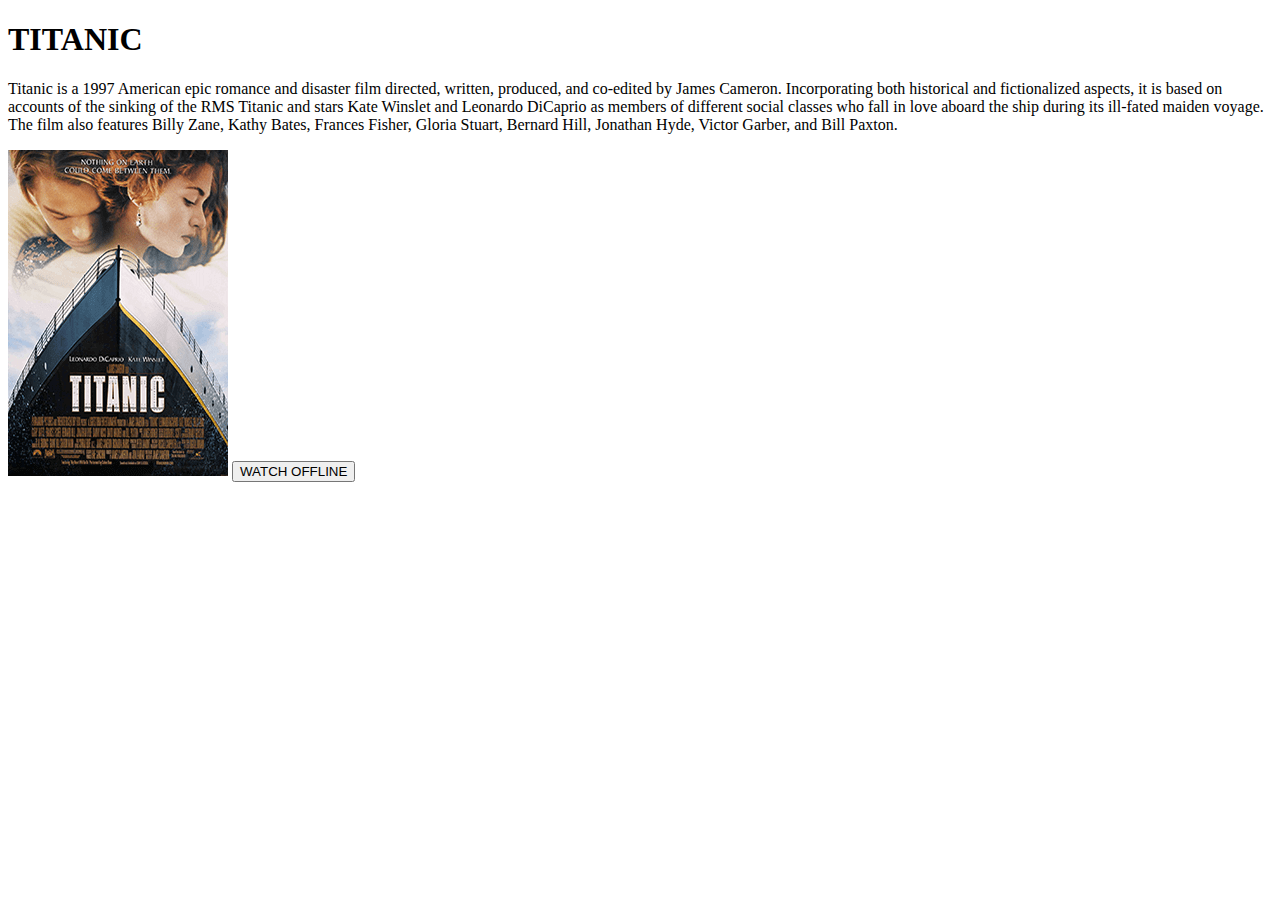
<file: english.html>
<!DOCTYPE html>
<html lang="en">
<head>
    <meta charset="UTF-8">
    <meta http-equiv="X-UA-Compatible" content="IE=edge">
    <meta name="viewport" content="width=device-width, initial-scale=1.0">
    <title>english movie</title>
    
</head>
<body>
    <div class="MOVIE">
        <H1>TITANIC</H1>
        <P>Titanic is a 1997 American epic romance and disaster film directed, written, produced, and co-edited by James Cameron. Incorporating both historical and fictionalized aspects, it is based on accounts of the sinking of the RMS Titanic and stars Kate Winslet and Leonardo DiCaprio as members of different social classes who fall in love aboard the ship during its ill-fated maiden voyage. The film also features Billy Zane, Kathy Bates, Frances Fisher, Gloria Stuart, Bernard Hill, Jonathan Hyde, Victor Garber, and Bill Paxton.</P>
        <img src="Titanic_(1997_film)_poster.png">
        <button>WATCH OFFLINE</button>
    </div>
    <style>
        .GENRES
{

    background: #121213;
    color:azure;
    padding:10px 25px;
    border:1px solid rgba(0,0,0,.1);
     border-radius: 10px;
     outline-width: 50;
     font-weight: 700;
     box-shadow: 0 0 10px rgba(0,0,0,.1);
     
}.GENRES button :active
{
    padding:10px 20px;
    background:#f4f3f6;
    color:#fff;
    border:1px solid rgba(0,0,0,.1);
    border-radius:10px;
    outline:none;
    font-size: 1.4em;
    font-weight: 700;
    box-shadow:0 0 10px solid rgba(0,0,0,.5);


}

    </style>
    
</body>
</html>
</file>
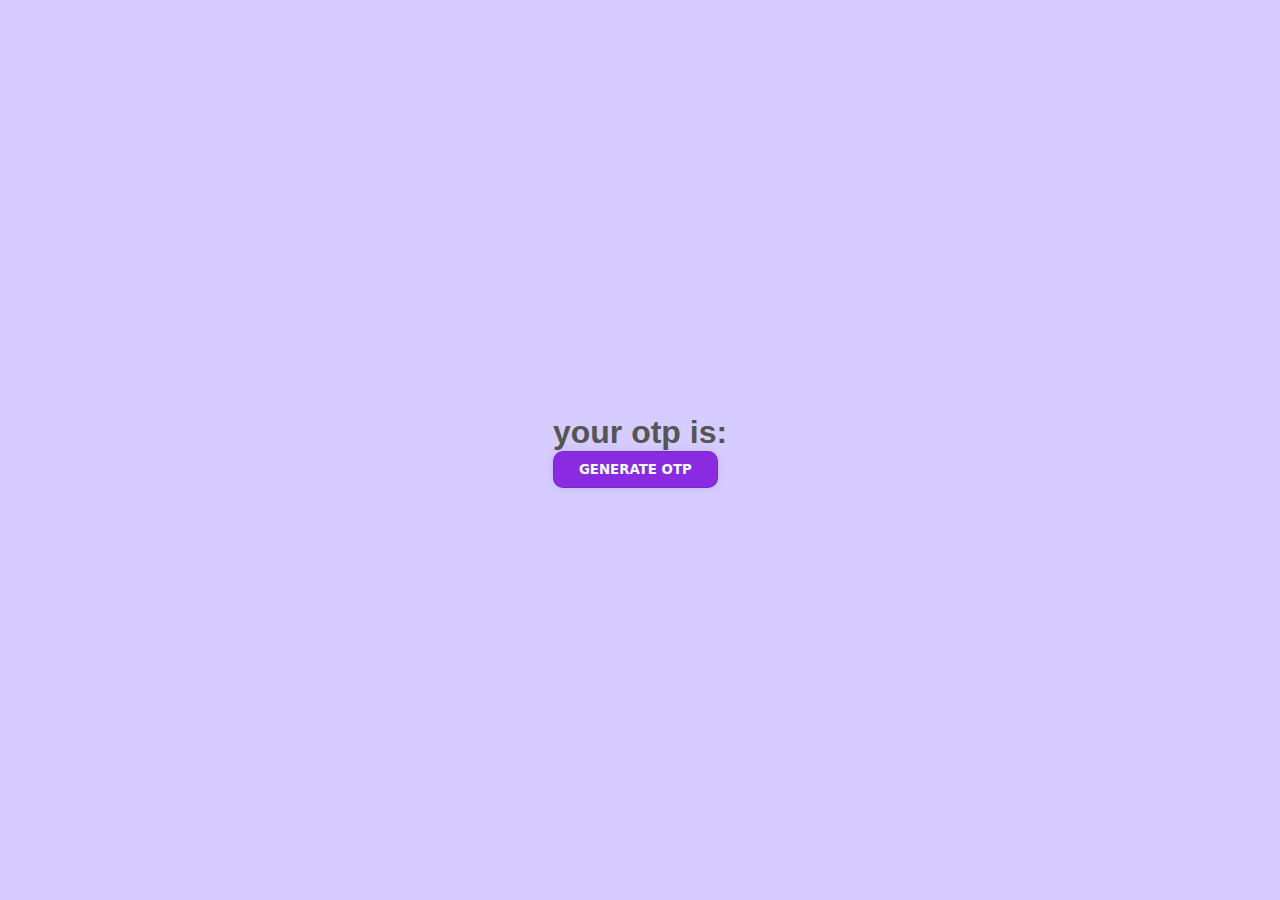
<file: index (1).html>
<!DOCTYPE html>
<html lang = 'en'>
    <head>
        <meta charset="UTF-8">
        <meta name="viewport" content = "width=device-width,intial - scale= 1.0">
        <title>otp generator</title>
        <link href="style.css" rel="stylesheet">
    </head>
    <body>
        <div class="box" >
            <p>your otp is: <span></span></p>
            <button onclick="otp();">GENERATE OTP</button>
            <script src="otp.js"></script>
        </div>
    </body>
</html>
</file>
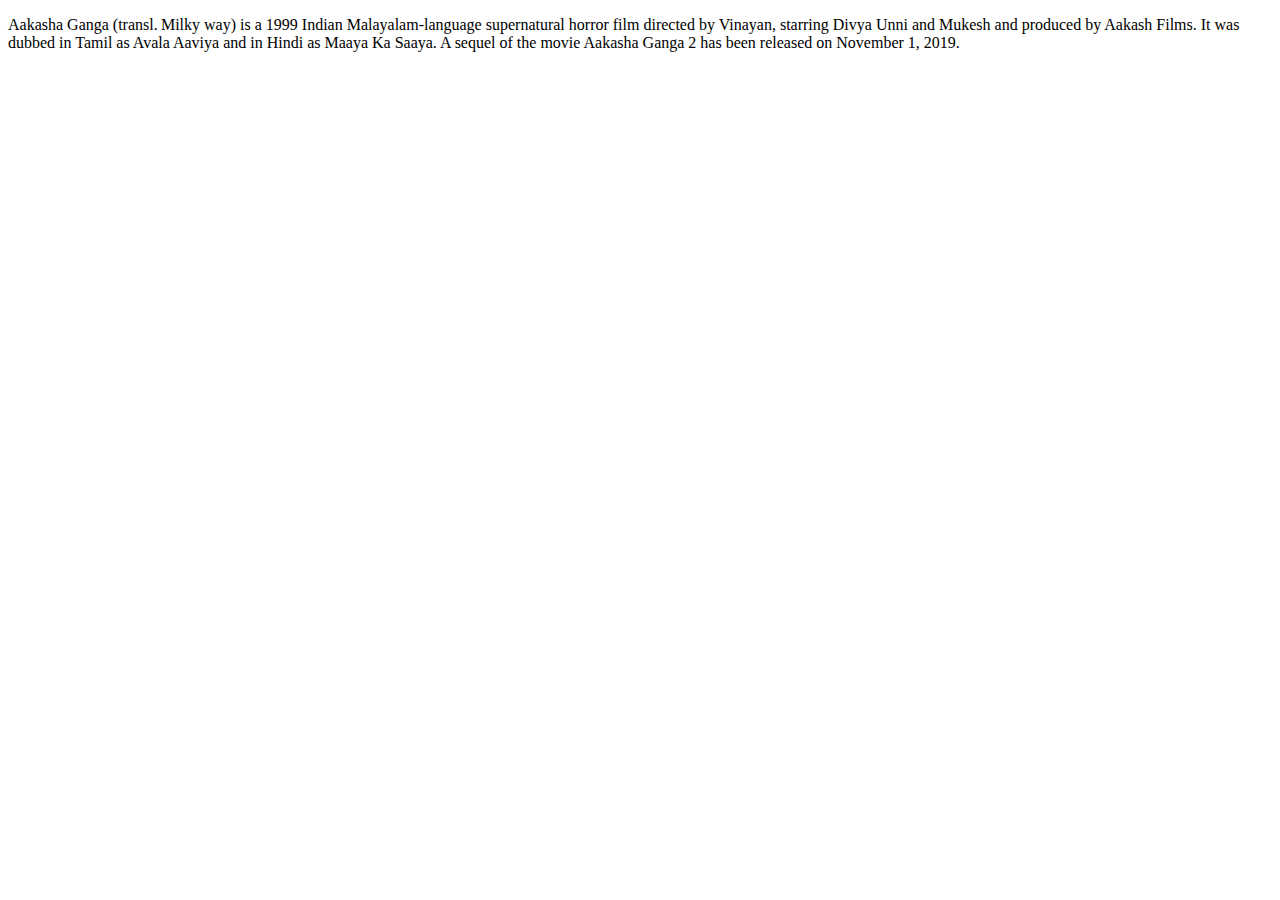
<file: malayalam.html>
<!DOCTYPE html>
<html lang="en">
<head>
    <meta charset="UTF-8">
    <meta http-equiv="X-UA-Compatible" content="IE=edge">
    <meta name="viewport" content="width=device-width, initial-scale=1.0">
    <title>Malayalam</title>
    <p class="para">Aakasha Ganga (transl. Milky way) is a 1999 Indian Malayalam-language supernatural horror film directed by Vinayan, starring Divya Unni and Mukesh and produced by Aakash Films. It was dubbed in Tamil as Avala Aaviya and in Hindi as Maaya Ka Saaya. A sequel of the movie Aakasha Ganga 2 has been released on November 1, 2019.

    </p>
</head>
<body>
    
</body>
</html>
</file>
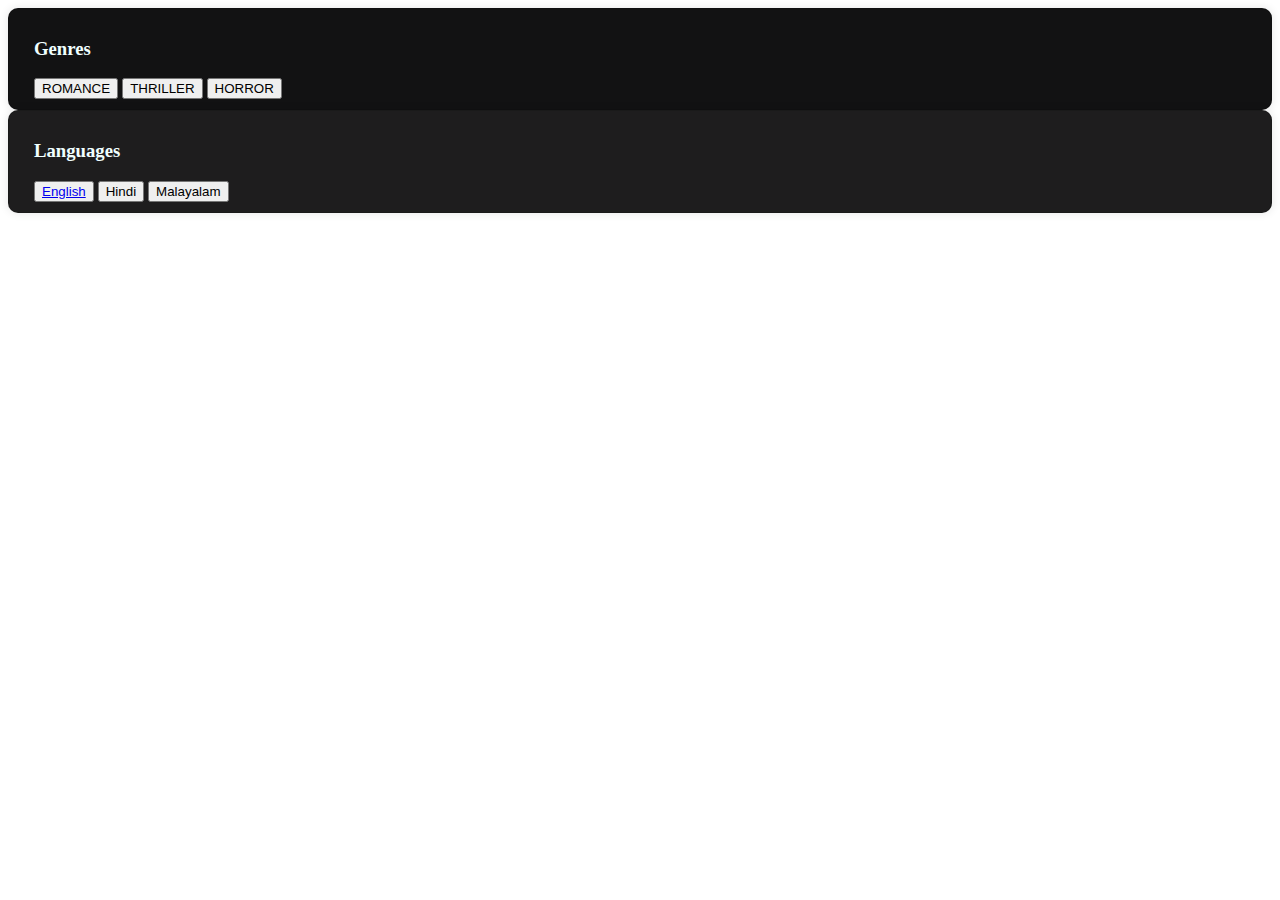
<file: MOVIES.HTML>
<!DOCTYPE html>
<html lang="en">
<head>
    <meta charset="UTF-8">
    <meta http-equiv="X-UA-Compatible" content="IE=edge">
    <meta name="viewport" content="width=, initial-scale=1.0">
    <title>Movies

    </title>
    <link href="style2.css" rel="stylesheet">
</head>
<body>
    <div class=" GENRES">
    <h3>Genres</h3>
    <button>ROMANCE</button>
    <button>THRILLER</button>
    <button>HORROR</button>

</div>
<div class="Language">
    <h3>Languages</h3>
    <button><a href="english.html"> English</a></button>
    <button href="hindi.html">Hindi</button>
    <button href="malayalam.html">Malayalam</button>

</div>
    
</body>
</html>
</file>
<file: style.css>
*{
    padding:0;
    margin:0;
    box-sizing: border-box;
    font-family: system-ui, -apple-system, BlinkMacSystemFont, 'Segoe UI', Roboto, Oxygen, Ubuntu, Cantarell, 'Open Sans', 'Helvetica Neue', sans-serif;
}
body{
        display:grid;
        place-items: center;
        min-height: 100vh;
        background: #d7ccff;
        padding:20px;

}
.box
{
    .GENRES
    {
    
        background: #8a2be2;
        color:azure;
        padding:10px 25px;
        border:1px solid rgba(0,0,0,.1);
         border-radius: 10px;
         outline:none;
         font-weight: 700;
         box-shadow: 0 0 10px rgba(0,0,0,.1);
    }.GENRES button :active
    {
        padding:10px 20px;
        background:#8a2be2;
        color:#fff;
        border:1px solid rgba(0,0,0,.1);
        border-radius:10px;
        outline:none;
        font-size: 1.4em;
        font-weight: 700;
        box-shadow:0 0 10px solid rgba(0,0,0,.5);
    
    
    }
    


}
.box p{
    font-size: 2em;
    font-family: 'Gill Sans', 'Gill Sans MT', Calibri, 'Trebuchet MS', sans-serif;
    font-weight: 700;
    color:#555;
}
.box p span{
    color: #8a2be2;

}
.box button
{
    background: #8a2be2;
    color:azure;
    padding:10px 25px;
    border:1px solid rgba(0,0,0,.1);
     border-radius: 10px;
     outline:none;
     font-weight: 700;
     box-shadow: 0 0 10px rgba(0,0,0,.1);
}.box button :active
{
    padding:10px 20px;
    background:#8a2be2;
    color:#fff;
    border:1px solid rgba(0,0,0,.1);
    border-radius:10px;
    outline:none;
    font-size: 1.4em;
    font-weight: 700;
    box-shadow:0 0 10px solid rgba(0,0,0,.5);


}
</file>
<file: style2.css>
.GENRES
{

    background: #121213;
    color:azure;
    padding:10px 25px;
    border:1px solid rgba(0,0,0,.1);
     border-radius: 10px;
     outline-width: 50;
     font-weight: 700;
     box-shadow: 0 0 10px rgba(0,0,0,.1);
     
}.GENRES button :active
{
    padding:10px 20px;
    background:#f4f3f6;
    color:#fff;
    border:1px solid rgba(0,0,0,.1);
    border-radius:10px;
    outline:none;
    font-size: 1.4em;
    font-weight: 700;
    box-shadow:0 0 10px solid rgba(0,0,0,.5);


}
.Language
{

    background: #1e1d1e;
    color:azure;
    padding:10px 25px;
    border:1px solid rgba(0,0,0,.1);
     border-radius: 10px;
     outline:none;
     font-weight: 700;
     box-shadow: 0 0 10px rgba(0,0,0,.1);
}.Language button :active
{
    padding:10px 20px;
    background:#f4f2f2;
    color:#fff;
    border:1px solid rgba(0,0,0,.1);
    border-radius:10px;
    outline:none;
    font-size: 1.4em;
    font-weight: 700;
    box-shadow:0 0 10px solid rgba(0,0,0,.5);


}
</file>
